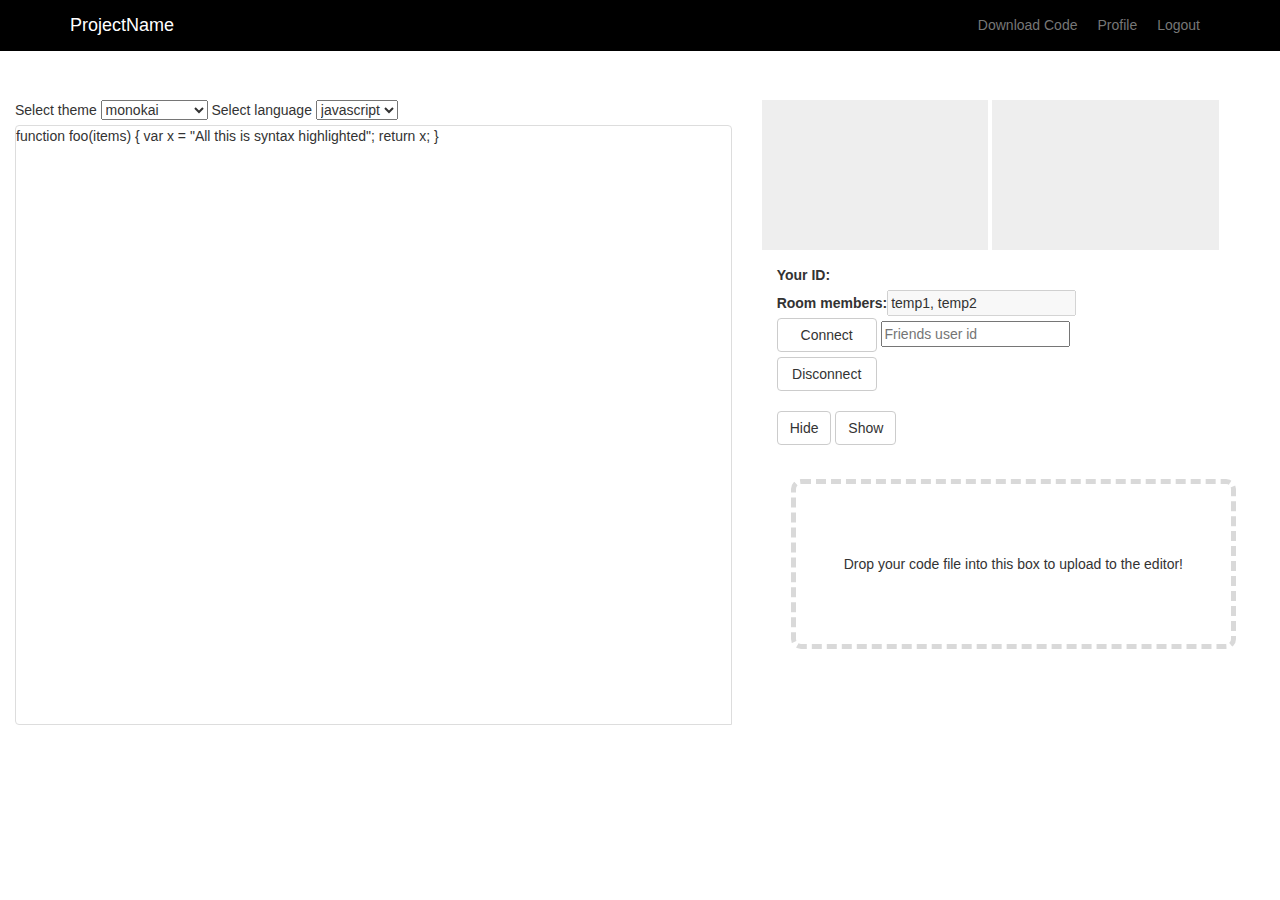
<file: room.html>
<!doctype html>
<html lang="en">

<head>
 	<meta charset="utf-8" name="viewport" content="width=device-width, initial-scale=1">
	<link href="css/bootstrap.min.css" rel="stylesheet" type="text/css">
	<link href="css/room.css" rel="stylesheet" type="text/css">
	<!-- PEER.JS + ACE -->
	<script src="http://cdn.peerjs.com/0.3/peer.js"></script>
	<script src="http://d1n0x3qji82z53.cloudfront.net/src-min-noconflict/ace.js" type="text/javascript" charset="utf-8"></script>
	<script type="text/javascript" src="http://code.jquery.com/jquery-1.11.0.min.js"></script>
	<script src="js/peer_edit.js" type="text/javascript" charset="utf-8"></script>

	<!-- ACE EDITOR STYLING -->
	<style type="text/css" media="screen">
	    #editor { 
	        position: relative;
	        top: 0;
	        right: 0;
	        bottom: 0;
	        left: 0;
	    }
	    /*	Styles for video boxes */
	    #my-video, #their-video{
			width: 45%;
 			height: auto;
  			background-color: #eee;
		}
		#rid {
			margin-bottom: 10px;
		}

		#pid {
			margin-left: 5px;
		}
		#connect, #end-call {
			width: 100px;
		}
		#utility {
			margin-top: 10px;
		}
	</style>

	<!-- PEER JS VIDEO CHAT 
  	<script type="text/javascript" src="http://cdn.peerjs.com/0.3/peer.js"></script>
	<script type="text/javascript" src="js/peer_vid.js"></script> -->
</head>

<!-- NAVBAR -->
<body id="page-top" data-spy="scroll" data-target=".navbar-fixed-top">
	<div class="row">
		<nav class="navbar navbar-default navbar-fixed-top" role="navigation">
		  <div class="container">
		    <div class="navbar-header page-scroll">
		      <button type="button" class="navbar-toggle" data-toggle="collapse" data-target=".navbar-ex1-collapse"> <span class="sr-only">Toggle navigation</span> <span class="icon-bar"></span> <span class="icon-bar"></span> <span class="icon-bar"></span> </button>
		      <a class="navbar-brand" href="index.html">ProjectName</a> </div>
		    
		    <!-- Collect the nav links, forms, and other content for toggling -->
		    <div class="collapse navbar-collapse navbar-ex1-collapse">
		      <ul class="nav navbar-nav">
		        <!-- Hidden li included to remove active class from about link when scrolled up past about section -->
		        <li class="hidden"> <a href="#page-top"><i class="fa fa-arrow-up"></i></a> </li>
		        <li class="page-scroll"> <a href="/path/to/saved/file" onclick="downloadCode()" download='code.txt'>Download Code</a> </li>
		        <li class="page-scroll"> <a href="profile.html">Profile</a> </li>
		        <li class="page-scroll"> <a href="#">Logout</a> </li>
		      </ul>
		    </div>
		    <!-- /.navbar-collapse --> 
		  </div>
		  <!-- /.container --> 
		</nav>
	</div>
<!-- END NAVBAR -->

<!-- MAIN CONTAINER -->
	<div class="container-fluid editor-content" id="editor-container">
	<div class="row">
		<!-- ACE EDITOR  -->
			<div class="col-md-7">
			<!-- THEME AND LANGUAGE SELECTS -->
			<div id="selects">
				Select theme
				  <select id="myList" onchange="favBrowser()">
				    <option>monokai</option>
					<option>ambiance</option>
					<option>chaos</option>
					<option>chrome</option>
					<option>clouds</option>
					<option>cobalt</option>
					<option>dawn</option>
					<option>dreamweaver</option>
					<option>eclipse</option>
					<option>github</option>
					<option>kr</option>
					<option>merbivore</option>
					<option>textmate</option>  
					<option>tomorrow</option>
					<option>twilight</option>
					<option>xcode</option>
				  </select>
					
				Select language
				  <select id="myList2" onchange="favBrowser2()">
					<option>javascript</option>
					<option>python</option>
					<option>coffee</option>
					<option>csharp</option>
					<option>css</option>
					<option>curly</option>
					<option>django</option>
					<option>html</option>
					<option>java</option>
					<option>json</option>
					<option>jsp</option>
					<option>lisp</option>
					<option>php</option>  
					<option>ruby</option>
					<option>sql</option>
					<option>xml</option>
				  </select>
			</div>
			<!-- ACE EDITOR -->
			<div id="editor">function foo(items) {
					var x = "All this is syntax highlighted";
				return x;
				}
			</div>
		</div>
		<!-- RIGHT SIDE -->
		<div class="col-md-5" id="video-container">
			<video id="their-video" autoplay></video>
        	<video id="my-video" muted="true" autoplay></video>
			<!--  UTILITY SECTION -->
			<div class ="col-md-12" id="utility">
				<!-- ROOM INFO -->
				<form>
					<div id="room-info">
						<label>Your ID:</label><span id='pid'></span><br/>
						<label>Room members:</label><input type="text" disabled="disabled" id="roomMembers" value="temp1, temp2"/><br/>
						<input type='button' class="btn btn-default btn-outline-light" id="connect" value="Connect">
						<input type='text' placeholder="Friends user id" id='rid'><br />
						<a href="#" class="btn btn-default btn-outline-light" id="end-call">Disconnect</a>
					</div>
					<br/>
					<button type="button" class="btn btn-default btn-outline-light" id="hideButton">Hide</button>
					<button type="button" class="btn btn-default btn-outline-light" id="showButton">Show</button>
				</form>
				<br/>
				<!-- FILE UPLOAD -->
				<div class="drag-container">
					<div id="dd-files">
						Drop your code file into this box to upload to the editor!
					</div>

			<div id="file-content" style="width: 0; height: 0; overflow-y: scroll;"></div>
				</div>

			</div>
			<!-- END UTILITY SECTION -->
		</div>
		<!-- END RIGHT SIDE -->
	</div>
	</div> 
<!-- END MAIN CONTAINER -->

<!-- ace instantiation -->
<script>
    var editor = ace.edit("editor");
    editor.setTheme("ace/theme/monokai");
    editor.getSession().setMode("ace/mode/javascript");
</script>
<!-- drag-n-drop file reading -->
<script src="js/DragNDrop.js" type="text/javascript" charset="utf-8"></script>
<!-- jQuery for showing/hiding buttons -->
<script type="text/javascript">
	$(function() {
		$("#hideButton").click(function() {
	        $( "#room-info" ).hide( "slow" );
	    });
	    $("#showButton").click(function() {
	        $( "#room-info" ).show( "slow" );
	    });
	});
</script>

</body>
</html>
</file>
<file: css/room.css>
.editor-content {
	margin-top: 100px;
}
#editor {
	height: 600px;
    border: 1px solid #DDD;
    border-radius: 4px;
    border-bottom-right-radius: 0px;
    margin-top: 5px;
}
.navbar {
	background: black;
}
/** temp styles **/
img {
	padding-bottom: 25px;
}


/* *********************
DRAG N DROP STYLING
************************ */
.drag-container {
	max-width: 500px;
	margin: 0 auto;
	padding: 1em;
}


#drop-target-one,
#dd-files,
#dd-images {
	border: 5px dashed #D9D9D9;
	border-radius: 10px;
	padding: 5em 2em;
	text-align: center;
}

.over {
	background: #e96644;
}

#drag-elements {
	list-style: none;
	padding: 0;
	margin: 0 0 1em;
}

#drag-elements li {
	display: inline-block;
	padding: 0.5em 1em;
	margin: 0 1em 1em 0;
	border: 1px solid #D9D9D9;
	background: #F7F7F7;
	border-radius: 3px;
}
/* Clearfix Utils */

.clearfix {
  *zoom: 1; }

.clearfix:before,
.clearfix:after {
  display: table;
  line-height: 0;
  content: ""; }

.clearfix:after {
  clear: both; }
</file>
